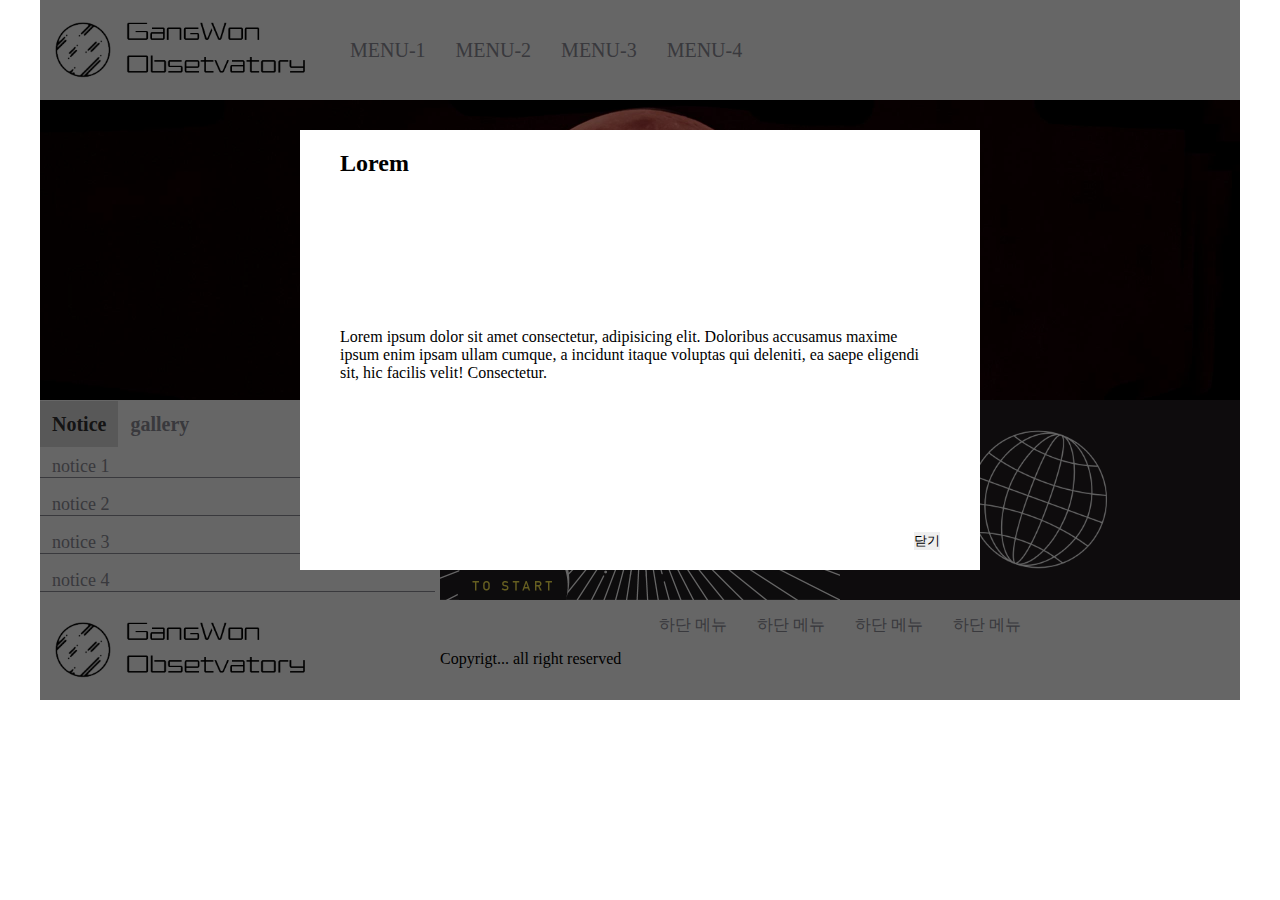
<file: index.html>
<!DOCTYPE html>
<html lang="ko">

<head>
    <meta charset="UTF-8">
    <title>강원천문대</title>

    <meta name="author" content="이주헌">
    <meta name="description" content="호기심을 키워주고 관측체험와 만들기 활동을 할 수 있는 강원천문대 홍보 메인페이지">
    <meta http-equiv="X-UA-Compatible" content="IE=edge">
    <meta name="viewport" content="width=device-width, initial-scale=1.0">

    <link rel="stylesheet" href="css/main.css">
</head>

<body>
    <div class="body_container">
        <section class="section section--modal vertical-center">
            <div class="modal-content">
                <div class="modal-header">
                    <h2>Lorem</h2>
                </div>
                <div class="modal-body">
                    <p>Lorem ipsum dolor sit amet consectetur, adipisicing elit. Doloribus accusamus maxime ipsum enim ipsam ullam cumque, a incidunt itaque voluptas qui deleniti, ea saepe eligendi sit, hic facilis velit! Consectetur.</p>
                </div>
                <div class="modal-footer clearfix">
                    <button class="cancel float--right">닫기</button>
                </div>
            </div>
        </section>
        <!-- HEADER -->
        <header class="section">
            <div class="inner clearfix">
                <div class="logo float--left">
                    <a href="#">강원천문대 로고</a>
                </div>
                <!-- MENU GROUP -->
                <div class="menu vertical-center">
                    <ul class="menu-group vertical-center">
                        <li>
                            <a class="main-menu" href="#">MENU-1</a>
                            <div class="submenu-group">
                                <a href="">SubMenu-1</a>
                                <a href="">SubMenu-2</a>
                                <a href="">SubMenu-3</a>
                                <a href="">SubMenu-4</a>
                            </div>
                        </li>
                        <li>
                            <a class="main-menu" href="#">MENU-2</a>
                            <ul class="submenu-group">
                                <li><a href="">SubMenu-1</a></li>
                                <li><a href="">SubMenu-2</a></li>
                                <li><a href="">SubMenu-3</a></li>
                                <li><a href="">SubMenu-4</a></li>
                            </ul>
                        </li>
                        <li>
                            <a class="main-menu" href="#">MENU-3</a>
                            <ul class="submenu-group">
                                <li><a href="">SubMenu-1</a></li>
                                <li><a href="">SubMenu-2</a></li>
                                <li><a href="">SubMenu-3</a></li>
                                <li><a href="">SubMenu-4</a></li>
                            </ul>
                        </li>
                        <li>
                            <a class="main-menu" href="#">MENU-4</a>
                            <ul class="submenu-group">
                                <li><a href="">SubMenu-1</a></li>
                                <li><a href="">SubMenu-2</a></li>
                                <li><a href="">SubMenu-3</a></li>
                                <li><a href="">SubMenu-4</a></li>
                            </ul>
                        </li>
                    </ul>
                </div>
            </div>
        </header>

        <!-- IMAGE SLIDE -->
        <section class="section section--image-slide">
            <div class="inner">
                <img src="images/first-moon-slideimage.jpg" alt="첫번째 달 슬라이드이미지">
            </div>
        </section>

        <!-- CONTENTS -->
        <section class="section section--contents">
            <div class="inner">
                <div class="contents-group">
                    <div class="notice-and-gallery">
                        <ul class="titles vertical-center">
                            <li class="category active"><a href="#">Notice</a></li>
                            <li class="category deactive"><a href="#">gallery</a></li>
                        </ul>
                        <div class="contents">
                            <div class="notice">
                                <div class="notice-row deactive"><a href="#">notice 1</a></div>
                                <div class="notice-row deactive"><a href="#">notice 2</a></div>
                                <div class="notice-row deactive"><a href="#">notice 3</a></div>
                                <div class="notice-row deactive"><a href="#">notice 4</a></div>
                            </div>
                        </div>
                    </div>
                    <div class="banner">배너이미지</div>
                    <div class="direct">바로가기 이미지</div>
                </div>
            </div>
        </section>

        <!-- FOOTER -->
        <section class="section section--footer">
            <div class="inner clearfix">
                    <div class="bt-logo float--left">
                        <a href="#">강원천문대 로고</a>
                    </div>
                    <div class="cite-info float--right">
                        <ul class="vertical-center">
                            <li><a href="#">하단 메뉴</a></li>
                            <li><a href="#">하단 메뉴</a></li>
                            <li><a href="#">하단 메뉴</a></li>
                            <li><a href="#">하단 메뉴</a></li>
                        </ul>
                        <div class="copyright">
                            <p>Copyrigt... all right reserved</p>
                        </div>
                    </div>
            </div>
        </section>
    </div>
</body>

</html>
</file>
<file: css/main.css>
@charset "UTF-8";


/* COMMON */
* {
    margin: 0;
    padding: 0;
    border: 0;
}
body {
    width: 1200px;
    height: 700px;
    margin: 0 auto;
}
.body-container {
    font-size: 16px;
    font-family: sans-serif;
    font-weight: 400;
}
a {
    text-decoration: none;
    color: #8e8e98;
}
li {
    list-style: none;
}
.active a {
    background-color: #ddd;
    color: #333;
    font-weight: 600;
}
.deactive a:hover {
    color: #333;
}
img{
    width: 100%;
}


/* FLAOT CLEARFIX */
.float--left {
    float: left;
}
.float--right {
    float: right;
}
.clearfix::after {
    content: "";
    clear: both;
    display: block;
}


/* SECTION */
.section * {
    position: relative;
}


/* VERTICAL CENTER */
.vertical-center {
    display: flex;
    align-items: center;
    height: 100%;
}


/* HEADER */
header {
    background: #fff;
}
header .inner {
    height: 100px;

}
header .logo a{
    background: url("../images/logo.png");
    background-position: center;
    background-repeat: no-repeat;
    background-size: contain;
    width: 250px;
    height: 100px;
    margin: 0 30px 0 15px;
    display: block;
    text-indent: -9999px; /* 대체 텍스트 */
}
header .menu {
    margin-right: 20px;
    font-size: 20px
}
header .menu-group li{
    height: 50px;
}
header .menu-group li a {
    display: block;
    height: 100%;
    line-height: 50px;
    padding: 0 15px;
}
header .submenu-group {
    background: #fff;
    box-shadow: 0px 8px 16px rgba(0,0,0,0.2);
    display: none;
    z-index: 1;
}
header .menu-group>li:hover .submenu-group {
    display: block;
}
header .menu-group>li:hover .main-menu {
    color: #333;
}
header .submenu-group a:hover {
    color: #333;
    background: #ddd;
}


/* IMAGE SLIDE */
.section--image-slide {
    background: #fff;
}
.section--image-slide .inner{
    height: 300px;
}


/* CONTENTS */
.section--contents {
    background: #fff;
}
.section--contents .inner {
    height: 200px;
}
.section--contents .contents-group {
    display: grid;
    grid-template-columns: 1fr 1fr 1fr;
    height: 100%;
}


/* NOTICE AND GALLERY */
.notice-and-gallery {
    height: 48px;
}
.notice-and-gallery .titles {
    font-size: 20px;
    font-weight: 600;
}
.notice-and-gallery .titles .category a {
    padding: 12px;
}
.contents {
    height: 152px;

}
.notice {
    display: flex;
    flex-direction: column;
    justify-content: space-around;
    height: 100%;
}
.notice .notice-row {
    display: flex;
    margin: 0 5px 0 0;
    border-bottom: 1px solid #8e8e98;
}
.notice .notice-row a {
    font-size: 18px;
    background: none;
    text-indent: 12px;
}


/* BANNER */
.banner {
    background-image: url("../images/banner.png");
    background-size: contain;
    text-indent: -9999px;
}


/* DIRECT */
.direct{
    background-image: url("../images/direct.png");
    background-size: cover;
    background-position: center;
    text-indent: -9999px;

}


/* FOOTER */
.section--footer {
    background: #fff;
}
.section--footer .inner {
    height: 100px;
}
.section--footer .bt-logo a{
    background: url("../images/logo.png");
    background-position: center;
    background-repeat: no-repeat;
    background-size: contain;
    width: 250px;
    height: 100px;
    margin: 0 30px 0 15px;
    display: block;
    text-indent: -9999px; /* 대체 텍스트 */
}


/* CITE INFO */
.cite-info {
    display: grid;
    grid-template-rows: 1fr 1fr;
    height: 100%;
    width: 800px
}
.section--footer .cite-info ul {
    justify-content: center;
}
.section--footer .cite-info ul li {
    padding: 0 15px;
}


/* MODAL */
.section--modal{
    width: 1200px;
    height: 700px;
    background-color: rgba(0, 0, 0, 0.6);
    z-index: 999;
    position: absolute;
    justify-content: center;
}
.section--modal .modal-content {
    width: 600px;
    height: 400px;
    background: #fff;
    padding: 20px 40px;
    display: flex;
    flex-wrap: wrap;
    align-content: space-between;
}
.section--modal .modal-content .modal-footer {
    width: 100%;
}
</file>
